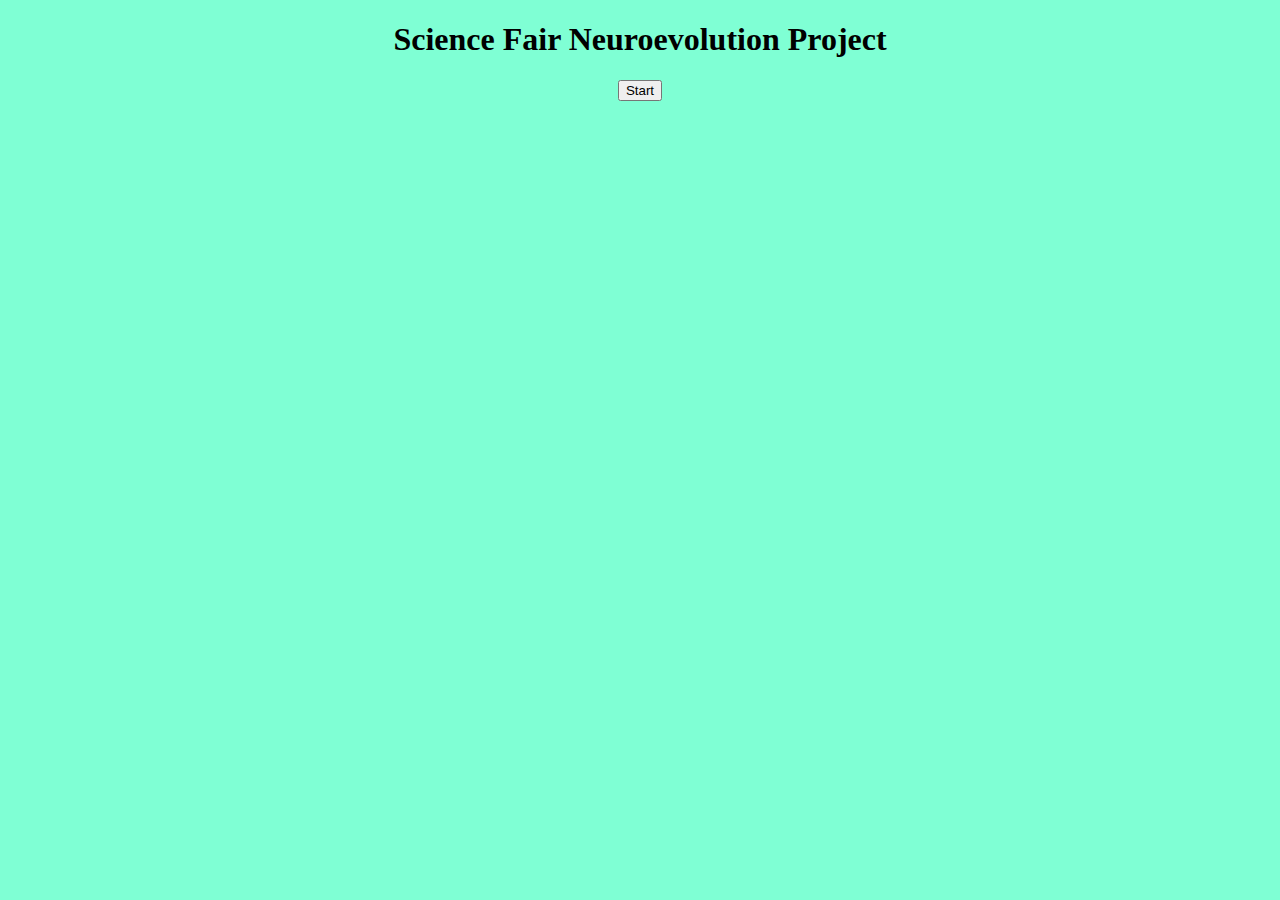
<file: index.html>
<!DOCTYPE html>
<html lang="en">
<head>
    <title id="title">Science</title>
    <link rel="stylesheet" href="style.css">
</head>
<body>
    <h1>Science Fair Neuroevolution Project</h1>
    
    <!-- Start Button -->
    <div id="startButton">
        <button onclick="start()">Start</button>
    </div>
    
    <!-- Pickle Form Div -->
    <div class="formDiv" id="pickleFormDiv">
        <form id="pickleForm">
            <fieldset>
                <legend>Pickle Form</legend>
                <label for="genomeFile"><p>Enter Pickle File Containing Genomes</p></label>
                <br>
                <input type="file" name="genomeFile" id="genomeFile">
                <br>
                <label for="numberOfGenomesExpected">Number of genomes expected</label>
                <br>
                <input type="number" name="numberOfGenomesExpected" id="numberOfGenomesExpected" value="0">
                <br>
                <label for="firstTime">Is this your first time?</label>
                <br>
                <input type="text" name="firstTime" id="firstTime" value="y or n">
                <br>
                <label for="submitButton"></label>
                <br>
                <input type="submit" name="submitButton">
            </fieldset>
        </form>
    </div>

    <!-- Hyperparameters Form Div -->
    <div class="formDiv" id="hyperparametersFormDiv">
        <form action="" id="hyperparametersForm">
            <fieldset>
                <legend>Hyperparameters</legend>
                <label for="mutationRate">Enter Mutation Rate</label>
                <br>
                <input type="number" name="mutationRate" value="20" id="mutationRate">
                <br>
                <label for="percentageToDrop">Enter Percentage of Genomes to Eliminate</label>
                <br>
                <input type="number" name="percentageToDrop" value="50" id="percentageToDrop">
                <br>
                <label for="iterationsAllowed">Enter Iterations Allowed for Each Genome</label>
                <br>
                <input type="number" name="iterationsAllowed" id="iterationsAllowed">
                <br>

                <div id="numberOfGenomesDiv">
                    <label for="numberOfGenomes">Enter Number of Genomes</label>
                    <br>
                    <input type="number" name="numberOfGenomes" value="75" id="numberOfGenomes">
                    <br>
                </div>
                
                <label for="submitButton"></label>
                <br>
                <input type="submit" name="submitButton">
            </fieldset>
        </form>

    </div>

    <!-- Greenlight Div -->
    <div id="runOneGenomeDiv">
        <p>Everything is going as planned. Verify the automation is in the correct location and give the green light!</p>
        <button onclick="runOneGenome()">Run One Genome</button>
    </div>

    <!-- The following div controlls the fitness. I have only added the distance for sake of simplicity. In the project proposal, it also has some
    negative fitness values, but right now my current mindset is that I don't care if it moves in a straight line as long as it can move in the 
    first place. Feel free to change this in the future.-->

    <!-- Fitness Form Div -->
    <div class="formDiv" id="fitnessFormDiv">
        <form id="fitnessForm">
            <fieldset>
                <legend>Fitness Scorer</legend>
                <label for="identificationNumber">Enter Identification Number for Genome</label>
                <br>
                <input type="number" name="identificationNumber" id="identificationNumber">
                <br>
                <label for="distance"></label>
                <br>
                <input type="number" id="distance" name="distance">
                <br>
                <label for="submitButton"></label>
                <br>
                <input type="submit" name="submitButton">
            </fieldset>
        </form>
    </div>

</body>

<script src="https://code.jquery.com/jquery-3.6.3.min.js"></script>
<script src="index.js"></script>

</html>
</file>
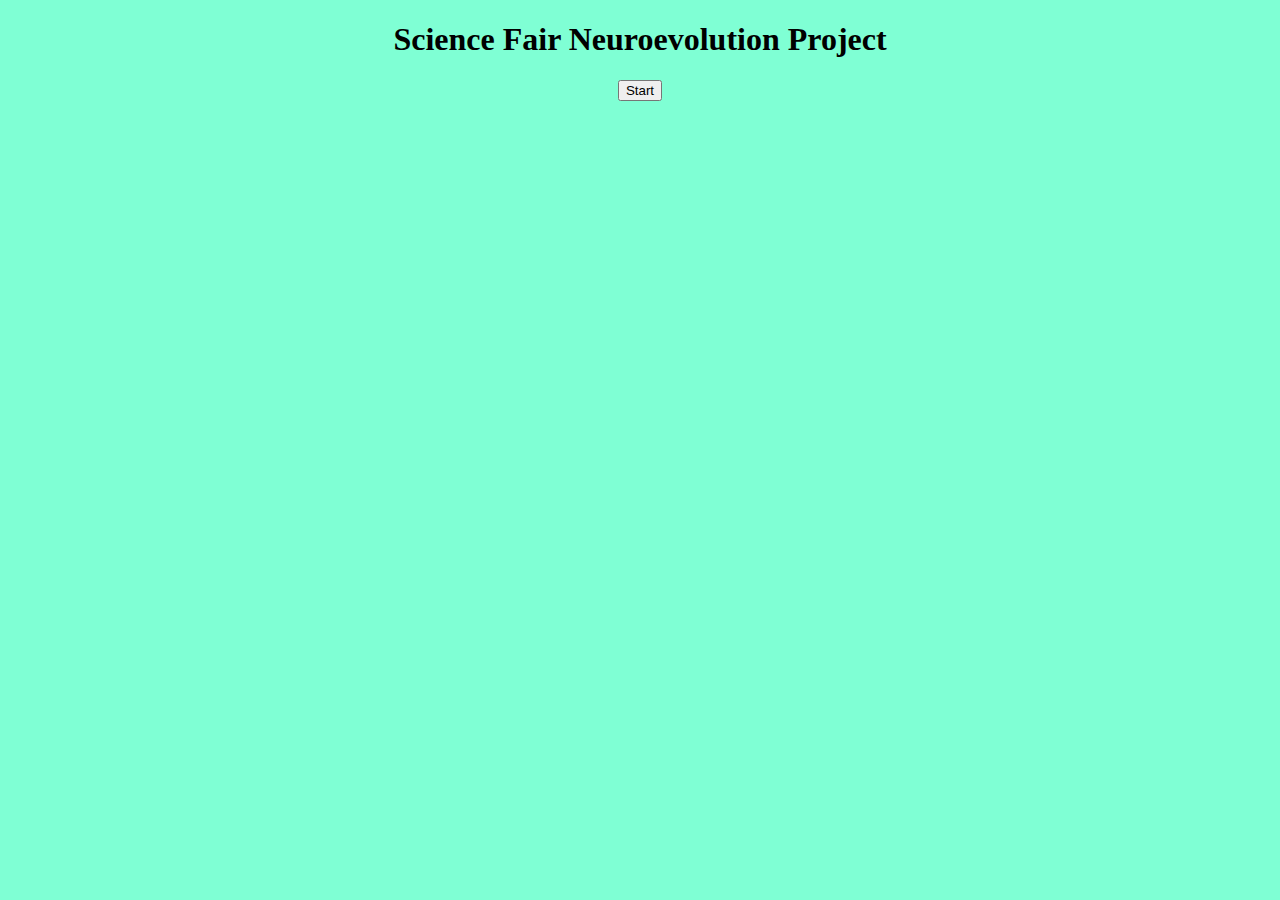
<file: Code/index.html>
<!DOCTYPE html>
<html lang="en">
<head>
    <title id="title">Science</title>
    <link rel="stylesheet" href="style.css">
</head>
<body>
    <h1>Science Fair Neuroevolution Project</h1>
    
    <!-- Start Button -->
    <div id="startButton">
        <button onclick="start()">Start</button>
    </div>
    
    <!-- Hyperparameters Form Div -->
    <div class="formDiv" id="hyperparametersFormDiv">
        <form action="" id="hyperparametersForm">
            <fieldset>
                <legend>Hyperparameters</legend>
                <label for="mutationRate">Enter Mutation Rate</label>
                <br>
                <input type="number" name="mutationRate" value="20" id="mutationRate">
                <br>
                <label for="percentageToDrop">Enter Percentage of Genomes to Eliminate</label>
                <br>
                <input type="number" name="percentageToDrop" value="50" id="percentageToDrop">
                <br>
                <label for="iterationsAllowed">Enter Iterations Allowed for Each Genome</label>
                <br>
                <input type="number" name="iterationsAllowed" id="iterationsAllowed">
                <br>

                <div id="numberOfGenomesDiv">
                    <label for="numberOfGenomes">Enter Number of Genomes</label>
                    <br>
                    <input type="number" name="numberOfGenomes" value="75" id="numberOfGenomes">
                    <br>
                </div>
                
                <label for="submitButton"></label>
                <br>
                <input type="submit" name="submitButton">
            </fieldset>
        </form>

    </div>

    <!-- Greenlight Div -->
    <div id="runOneGenomeDiv" class="center">
        <p>Everything is going as planned. Verify the automation is in the correct location and give the green light!</p>
        <button onclick="runOneGenome()" class="center">Run One Genome</button>
    </div>

    <!-- Fitness Form Div -->
    <div class="formDiv" id="fitnessFormDiv">
        <form id="fitnessForm">
            <fieldset>
                <legend>Fitness Scorer</legend>
                <label for="identificationNumber">Enter Identification Number for Genome</label>
                <br>
                <input type="number" name="identificationNumber" id="identificationNumber">
                <br>
                <label for="x1">x1</label>
                <br>
                <input type="number" id="x1" name="x1">
                <br>
                <label for="y1">y1</label>
                <br>
                <input type="number" id="y1" name="y1">
                <br>
                <label for="x2">x2</label>
                <br>
                <input type="number" id="x2" name="x2">
                <br>
                <label for="y2">y2</label>
                <br>
                <input type="number" id="y2" name="y2">
                <br>
                <label for="submitButton"></label>
                <br>
                <input type="submit" name="submitButton">
            </fieldset>
        </form>
    </div>

    <div id="finishedDiv" class="center">
        <iframe src="https://giphy.com/embed/nXxOjZrbnbRxS" width="356" height="480" frameBorder="0" class="giphy-embed" allowFullScreen></iframe><p><a href="https://giphy.com/gifs/win-nXxOjZrbnbRxS">via GIPHY</a></p>

    </div>

</body>

<script src="https://code.jquery.com/jquery-3.6.3.min.js"></script>
<script src="index.js"></script>

</html>
</file>
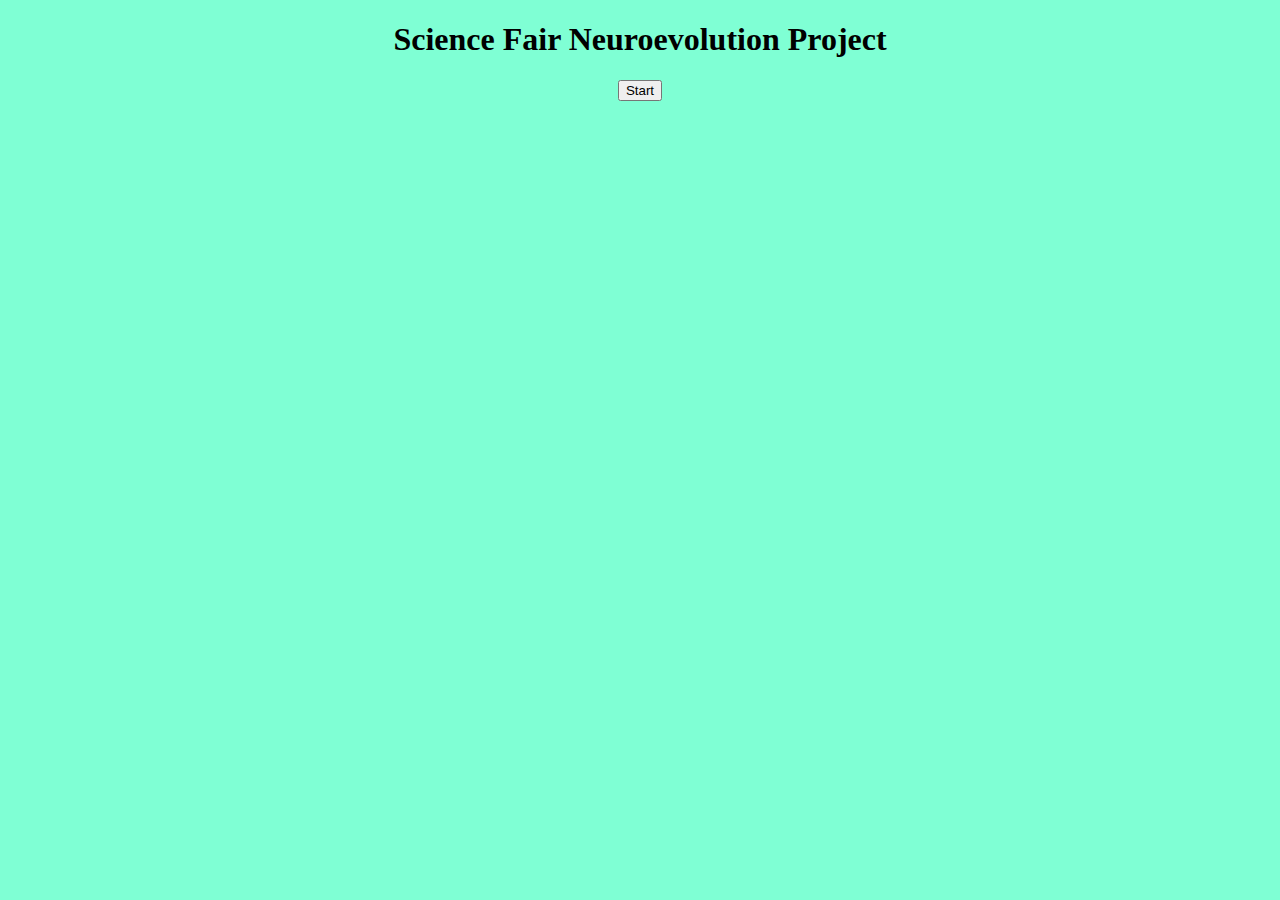
<file: LogCode/index.html>
<!DOCTYPE html>
<html lang="en">
<head>
    <title id="title">Science</title>
    <link rel="stylesheet" href="style.css">
</head>
<body>
    <h1>Science Fair Neuroevolution Project</h1>
    
    <!-- Start Button -->
    <div id="startButton">
        <button onclick="start()">Start</button>
    </div>
    
    <!-- Hyperparameters Form Div -->
    <div class="formDiv" id="hyperparametersFormDiv">
        <form action="" id="hyperparametersForm">
            <fieldset>
                <legend>Hyperparameters</legend>
                <label for="mutationRate">Enter Mutation Rate</label>
                <br>
                <input type="number" name="mutationRate" value="20" id="mutationRate">
                <br>
                <label for="percentageToDrop">Enter Percentage of Genomes to Eliminate</label>
                <br>
                <input type="number" name="percentageToDrop" value="50" id="percentageToDrop">
                <br>
                <label for="iterationsAllowed">Enter Iterations Allowed for Each Genome</label>
                <br>
                <input type="number" name="iterationsAllowed" id="iterationsAllowed">
                <br>

                <div id="numberOfGenomesDiv">
                    <label for="numberOfGenomes">Enter Number of Genomes</label>
                    <br>
                    <input type="number" name="numberOfGenomes" value="75" id="numberOfGenomes">
                    <br>
                </div>
                
                <label for="submitButton"></label>
                <br>
                <input type="submit" name="submitButton">
            </fieldset>
        </form>

    </div>

    <!-- Greenlight Div -->
    <div id="runOneGenomeDiv" class="center">
        <p>Everything is going as planned. Verify the automation is in the correct location and give the green light!</p>
        <button onclick="runOneGenome()" class="center">Run One Genome</button>
    </div>

    <!-- Fitness Form Div -->
    <div class="formDiv" id="fitnessFormDiv">
        <form id="fitnessForm">
            <fieldset>
                <legend>Fitness Scorer</legend>
                <label for="identificationNumber">Enter Identification Number for Genome</label>
                <br>
                <input type="number" name="identificationNumber" id="identificationNumber">
                <br>
                <label for="x1">x1</label>
                <br>
                <input type="number" id="x1" name="x1">
                <br>
                <label for="y1">y1</label>
                <br>
                <input type="number" id="y1" name="y1">
                <br>
                <label for="x2">x2</label>
                <br>
                <input type="number" id="x2" name="x2">
                <br>
                <label for="y2">y2</label>
                <br>
                <input type="number" id="y2" name="y2">
                <br>
                <label for="submitButton"></label>
                <br>
                <input type="submit" name="submitButton">
            </fieldset>
        </form>
    </div>
</body>

<script src="https://code.jquery.com/jquery-3.6.3.min.js"></script>
<script src="index.js"></script>

</html>
</file>
<file: style.css>
body {
    background-color: aquamarine;
}

h1, h2 {
    text-align:center;
}



.formDiv {
    text-align: center;
    width:fit-content;
    margin:auto;
}

#startButton {
    text-align: center;
}
</file>
<file: Code/style.css>
body {
    background-color: aquamarine;
}

h1, h2 {
    text-align:center;
}

.center {
  position: absolute;
  left: 50%;
  transform: translate(-50%, 0);
  padding: 10px;
}

.formDiv {
    text-align: center;
    width:fit-content;
    margin:auto;
}

#startButton {
    text-align: center;
}
</file>
<file: LogCode/style.css>
/* This file contains my simple css to make my website pretty*/

body {
    background-color: aquamarine;
}

h1, h2 {
    text-align:center;
}

.center {
  position: absolute;
  left: 50%;
  transform: translate(-50%, 0);
  padding: 10px;
}

.formDiv {
    text-align: center;
    width:fit-content;
    margin:auto;
}

#startButton {
    text-align: center;
}
</file>
